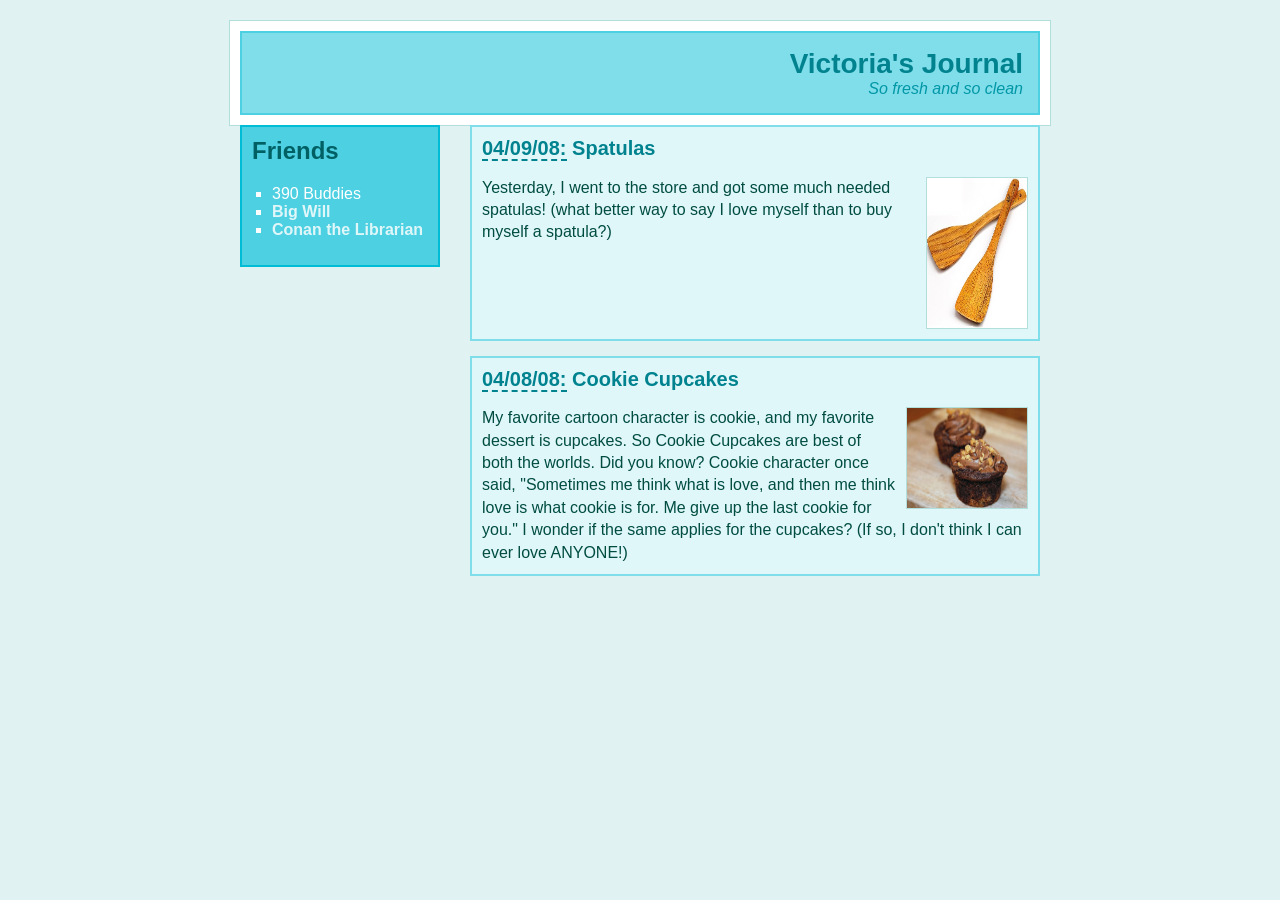
<file: index.html>
<!DOCTYPE html>
<html lang="en">
<head>
    <meta charset="UTF-8">
    <title>Victoria's Journal</title>
    <link rel="stylesheet" href="style.css">
</head>
<body>

    <div id="container">
        <!-- Header -->
        <div id="header">
            <h1>Victoria's Journal</h1>
            <span class="subtitle">So fresh and so clean</span>
        </div>

        <!-- Sidebar -->
        <div id="sidebar">
            <h2>Friends</h2>
            <ul>
                <li>390 Buddies</li>
                <li><a href="#">Big Will</a></li>
                <li><a href="#">Conan the Librarian</a></li>
            </ul>
        </div>

        <!-- Main Content -->
        <div id="main">
            <div class="entry">
                <h2><span class="date">04/09/08:</span> Spatulas</h2>
                <img src="spatula.jpg" alt="Spatula" class="entry-img" width="100" height="150">
                <p>
                    Yesterday, I went to the store and got some much needed spatulas! (what better way to say I love myself than to buy myself a spatula?)
                </p>
            </div>

            <div class="entry">
                <h2><span class="date">04/08/08:</span> Cookie Cupcakes</h2>
                <img src="cupcakes.jpg" alt="Cupcakes" class="entry-img" width="120" height="100">
                <p>
                    My favorite cartoon character is cookie, and my favorite dessert is cupcakes. So Cookie Cupcakes are best of both the worlds. Did you know? Cookie character once said, "Sometimes me think what is love, and then me think love is what cookie is for. Me give up the last cookie for you." I wonder if the same applies for the cupcakes? (If so, I don't think I can ever love ANYONE!)
                </p>
            </div>
        </div>
    </div>

</body>
</html>
</file>
<file: style.css>
body {
    background-color: #e0f2f1;
    font-family: Arial, sans-serif;
    margin: 20px;
}

#container {
    width: 800px;
    margin: 0 auto;
    background-color: #ffffff;
    border: 1px solid #b2dfdb;
    padding: 10px;
}

#header {
    background-color: #80deea;
    padding: 15px;
    text-align: right;
    border: 2px solid #4dd0e1;
}

#header h1 {
    margin: 0;
    color: #00838f;
    font-size: 28px;
}

.subtitle {
    color: #0097a7;
    font-style: italic;
}

#sidebar {
    float: left;
    width: 200px;
    background-color: #4dd0e1;
    border: 2px solid #00bcd4;
    padding: 10px;
    margin-top: 10px;
    box-sizing: border-box;
}

#sidebar h2 {
    color: #006064;
    margin-top: 0;
}

#sidebar ul {
    list-style-type: square;
    padding-left: 20px;
    color: #ffffff;
}

#sidebar a {
    color: #e0f7fa;
    text-decoration: none;
    font-weight: bold;
}

#main {
    float: right;
    width: 570px;
    margin-top: 10px;
}

.entry {
    background-color: #e0f7fa;
    border: 2px solid #80deea;
    padding: 10px;
    margin-bottom: 15px;
    overflow: hidden;
}

.entry h2 {
    color: #00838f;
    margin-top: 0;
    font-size: 20px;
}

.date {
    border-bottom: 2px dashed #00838f;
}

.entry-img {
    float: right;
    margin-left: 10px;
    border: 1px solid #b2dfdb;
}

.entry p {
    color: #004d40;
    line-height: 1.4;
    margin: 0;
}
</file>
